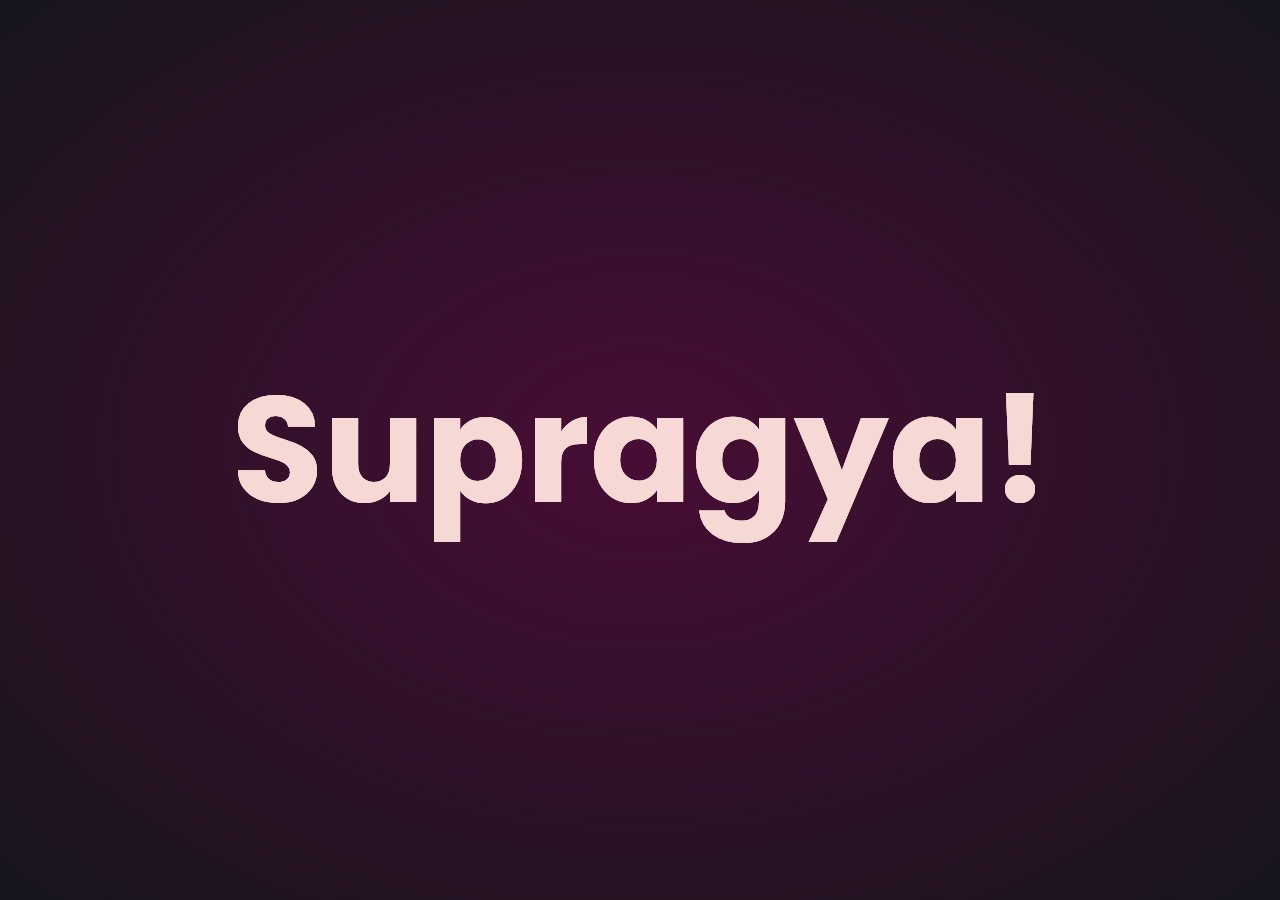
<file: Glitch-Effect-text/index.html>
<!DOCTYPE html>
<html lang="en">
<head>
    <meta charset="UTF-8">
    <meta name="viewport" content="width=device-width, initial-scale=1.0">
    <link rel="stylesheet" href="style.css">
    <title>Glitch Effect</title>
</head>
<body>
    <h1 data-text="Supragya!"></h1>
    <script>
        const text = document.querySelector('h1').getAttribute('data-text');
        document.querySelector('h1').textContent = text;
    </script>
</body>
</html>
</file>
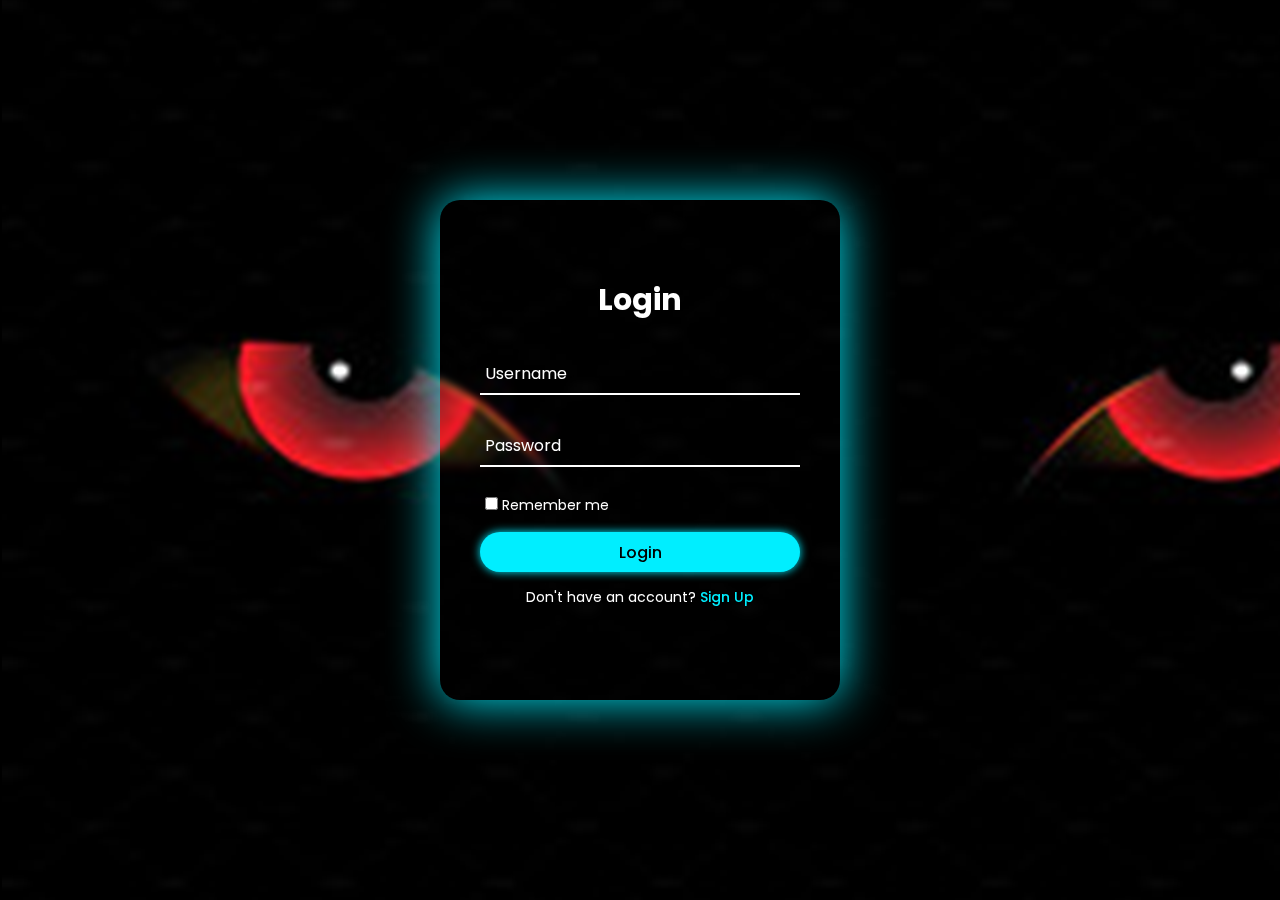
<file: Login-Page-auto-color-changer/index.html>
<!-- creating html forms using different form elements 
1) create a login page using different form elements  -->
<!DOCTYPE html>
<html lang="en">
<head>
  <meta charset="UTF-8">
  <meta http-equiv="X-UA-Compatible" content="IE=edge">
  <meta name="viewport" content="width=device-width, initial-scale=1.0">
  <title>Login & Registration Page</title>
  <link rel="stylesheet" type="text/css" href="index.css">
</head>
<body>
  <section>
  <div class="wrapper">
    <div class="form-wrapper sign-in">
      <form action="">
        <h2>Login</h2>
        <div class="input-group">
          <input type="text" required>
          <label for="">Username</label>
        </div>
        <div class="input-group">
          <input type="password" required>
          <label for="">Password</label>
        </div>
        <div class="remember">
          <label><input type="checkbox"> Remember me</label>
        </div>
        <button type="submit">Login</button>
        <div class="signUp-link">
          <p>Don't have an account? <a href="#" class="signUpBtn-link">Sign Up</a></p>
        </div>
      </form>
    </div>
    <div class="form-wrapper sign-up">
      <form action="">
        <h2>Sign Up</h2>
        <div class="input-group">
          <input type="text" required>
          <label for="">Username</label>
        </div>
        <div class="input-group">
          <input type="email" required>
          <label for="">Email</label>
        </div>
        <div class="input-group">
          <input type="password" required>
          <label for="">Password</label>
        </div>
        <div class="remember">
          <label><input type="checkbox"> I agree to the terms & conditions</label>
        </div>
        <button type="submit">Sign Up</button>
        <div class="signUp-link">
          <p>Already have an account? <a href="#" class="signInBtn-link">Sign In</a></p>
        </div>
      </form>
    </div>
  </div>
  </section>
  <script src="index.js"></script>
</body>
</html>
</file>
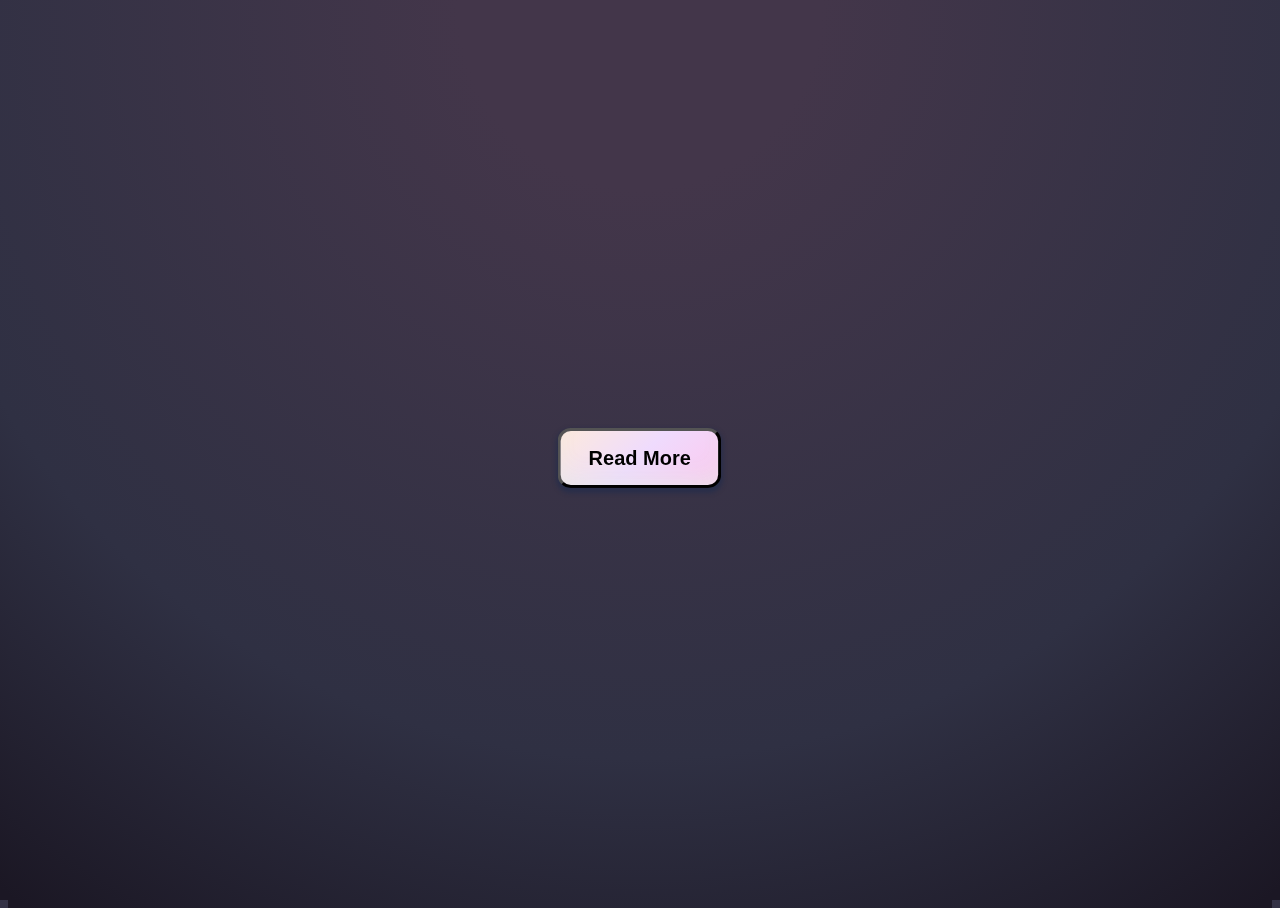
<file: Shimmer-button/index.html>
<!DOCTYPE html>
<html lang="en">
<head>
    <meta charset="UTF-8">
    <meta name="viewport" content="width=device-width, initial-scale=1.0">
    <title>Shimmer Button</title>
    <link rel="stylesheet" href="style.css">
</head>
<body>
    <main id="app">
        <button>
            <span class="text">Read More</span>
            <span class="shimmer"></span>
        </button>
    </main>
</html>
</file>
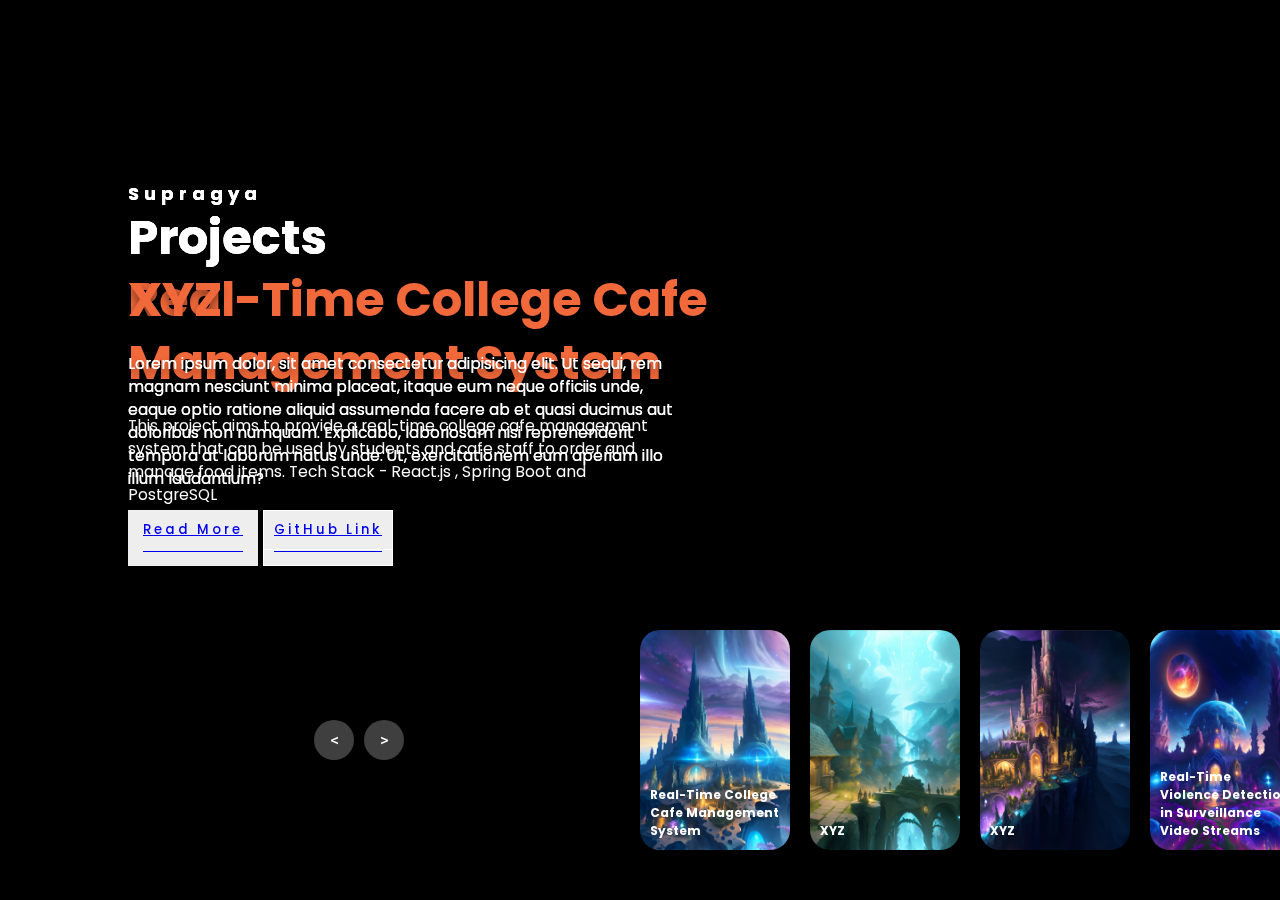
<file: Project-Carousel/carousel.html>
<!DOCTYPE html>
<html lang="en">
<head>
    <meta charset="UTF-8">
    <meta name="viewport" content="width=device-width, initial-scale=1.0">
    <title>Carousel</title>
    <link rel="stylesheet" href="carousel.css">
</head>
<body>
    <!-- carousel -->
    <div class="carousel">
        <!-- list item -->
        <div class="list">
            <div class="item">
                <iframe src="https://skybox.blockadelabs.com/e/4dcdac1279a6726c7d25c06f375d71c9" width=1600 height=840 style="border:0;" allow="fullscreen"></iframe>
                <div class="content">
                    <div class="author">Supragya</div>
                    <div class="title">Projects</div>
                    <div class="topic">Real-Time Violence Detection in Surveillance Video Streams</div>
                    <div class="des">
                        This project aims to detect violence in public places through CCTV footage. It uses a deep learning model to detect violence and then sends an alert to the authorities.
                    </div>
                    <div class="buttons">
                        <button><a href="#">Read More</a></button>
                        <button><a href="#">GitHub Link</a></button>
                    </div>
                </div>
            </div>
            <div class="item">
                <iframe src="https://skybox.blockadelabs.com/e/570eee9bc41ef19a558251345c250bc9" width=1600 height=840 style="border:0;" allow="fullscreen"></iframe>
                <div class="content">
                    <div class="author">Supragya</div>
                    <div class="title">Projects</div>
                    <div class="topic">Real-Time College Cafe Management System</div>
                    <div class="des">
                        This project aims to provide a real-time college cafe management system that can be used by students and cafe staff to order and manage food items.
                        Tech Stack - React.js , Spring Boot and PostgreSQL
                    </div>
                    <div class="buttons">
                        <button><a href="#">Read More</a></button>
                        <button><a href="#">GitHub Link</a></button>
                    </div>
                </div>
            </div>
            <div class="item">
                <iframe src="https://skybox.blockadelabs.com/e/514f0a6046466b2b2d2a14ae4fa3e6fc" width=1600 height=840 style="border:0;" allow="fullscreen"></iframe>
                <div class="content">
                    <div class="author">Supragya</div>
                    <div class="title">Projects</div>
                    <div class="topic">XYZ</div>
                    <div class="des">
                        Lorem ipsum dolor, sit amet consectetur adipisicing elit. Ut sequi, rem magnam nesciunt minima placeat, itaque eum neque officiis unde, eaque optio ratione aliquid assumenda facere ab et quasi ducimus aut doloribus non numquam. Explicabo, laboriosam nisi reprehenderit tempora at laborum natus unde. Ut, exercitationem eum aperiam illo illum laudantium?
                    </div>
                    <div class="buttons">
                        <button><a href="#">Read More</a></button>
                        <button><a href="#">GitHub Link</a></button>
                    </div>
                </div>
            </div>
            <div class="item">
                <iframe src="https://skybox.blockadelabs.com/e/8f7e07e6a6a626c94f2dc275f8657a91" width=1600 height=840 style="border:0;" allow="fullscreen"></iframe>
                <div class="content">
                    <div class="author">Supragya</div>
                    <div class="title">Projects</div>
                    <div class="topic">XYZ</div>
                    <div class="des">
                        Lorem ipsum dolor, sit amet consectetur adipisicing elit. Ut sequi, rem magnam nesciunt minima placeat, itaque eum neque officiis unde, eaque optio ratione aliquid assumenda facere ab et quasi ducimus aut doloribus non numquam. Explicabo, laboriosam nisi reprehenderit tempora at laborum natus unde. Ut, exercitationem eum aperiam illo illum laudantium?
                    </div>
                    <div class="buttons">
                        <button><a href="#">Read More</a></button>
                        <button><a href="#">GitHub Link</a></button>
                    </div>
                </div>
            </div>
        </div>
        <!-- list thumnail -->
        <div class="thumbnail">
            <div class="item">
                <img src="images/carousel1.png">
                <div class="content">
                    <div class="title">
                        Real-Time Violence Detection in Surveillance Video Streams
                    </div>
                </div>
            </div>
            <div class="item">
                <img src="images/carousel2.png">
                <div class="content">
                    <div class="title">
                        Real-Time College Cafe Management System
                    </div>
                </div>
            </div>
            <div class="item">
                <img src="images/carousel3.png">
                <div class="content">
                    <div class="title">
                        XYZ
                    </div>
                </div>
            </div>
            <div class="item">
                <img src="images/carousel4.png">
                <div class="content">
                    <div class="title">
                        XYZ
                    </div>
                </div>
            </div>
        </div>
        <!-- next prev -->

        <div class="arrows">
            <button id="prev"><</button>
            <button id="next">></button>
        </div>
        <!-- time running -->
        <div class="time"></div>
    </div>

    <script src="carousel.js"></script>
</body>
</html>
</file>
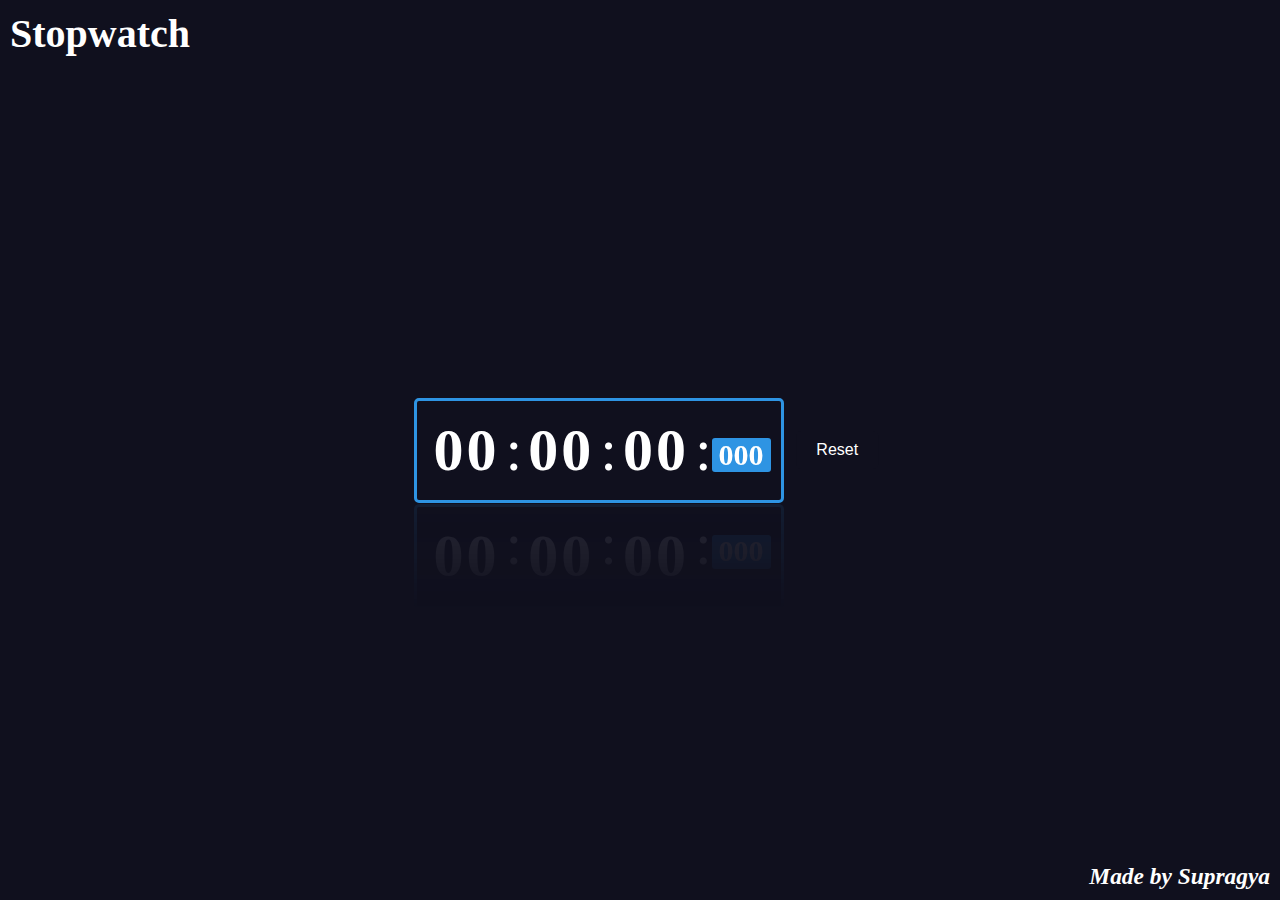
<file: Stopwatch_Timer/Timer.html>
<!DOCTYPE html>
<html lang="en">
<head>
    <meta charset="UTF-8">
    <meta http-equiv="X-UA-Compatible" content="IE=edge">
    <meta name="viewport" content="width=device-width, initial-scale=1.0">
    <link rel="stylesheet" href="style.css">
    <title>Stopwatch</title>
</head>
<body>
    <header>
        <h1>Stopwatch</h1>
    </header>
    <div class="datetime" id="stopwatch">
        <div class="date">
            <p></p>
        </div>
        <div class="time">
            <span id="hour">00</span>:
            <span id="minutes">00</span>:
            <span id="seconds">00</span>:
            <span id="milliseconds">000</span>
        </div>
    </div>
    <button class = "reset-button" id="reset-button">Reset</button>
    <footer>
       <h3> Made by Supragya</h3>
    </footer>
    <script src="script.js"></script>
</body>
</html>
</file>
<file: Glitch-Effect-text/style.css>
@import url("https://fonts.googleapis.com/css2?family=Poppins:ital,wght@0,100;0,200;0,300;0,400;0,500;0,600;0,700;0,800;0,900;1,100;1,200;1,300;1,400;1,500;1,600;1,700;1,800;1,900&display=swap");
* {
  margin: 0;
  padding: 0;
  box-sizing: border-box;
}
body {
  height: 100vh;
  width: 100%;
  background: radial-gradient(#480d35, #17151d);
  display: grid;
  place-items: center;
}
h1 {
  position: relative;
  font-family: "Poppins", sans-serif;
  color: #f6d8d5;
  font-size: 150px;
}
h1:hover {
  text-shadow: 0.05em 0 0 #ec2225, -0.025em -0.05em 0 #313f97,
    0.025em 0.05em 0 #50c878;
    color: rgba(0, 194, 203, 0.2);
}
h1:before,
h1:after {
  content: attr(data-text);
  position: absolute;
  top: 0;
  left: 0;
  opacity: 0.8;
}
h1:hover::before {
  animation: glitch 650ms infinite;
  clip-path: polygon(0 0, 100% 0, 100% 45%, 0 45%);
  transform: translate(-0.025em, -0.0125em);
}
h1:hover::after {
  animation: glitch 375ms infinite;
  clip-path: polygon(0 65%, 100% 20%, 100% 100%, 0 70%);
  transform: translate(0.0125em, 0.025em);
}
@keyframes glitch {
  0% {
    color: rgba(236, 34, 37, 0.2);
    text-shadow: 0.05em 0 0 #ec2225, -0.025em -0.05em 0 #313f97,
      0.025em 0.05em 0 #50c878;
  }
  14% {
    text-shadow: 0.05em 0 0 #ec2225, -0.025em -0.05em 0 #313f97,
      0.025em 0.05em 0 #50c878;
  }
  15% {
    color: #50c878;
    text-shadow: -0.05em -0.025em 0 #ec2225, 0.025em -0.025em 0 #313f97,
      -0.05em -0.05em 0 #50c878;
  }
  49% {
    text-shadow: -0.05em -0.025em 0 #ec2225, 0.025em -0.025em 0 #313f97,
      -0.05em -0.05em 0 #50c878;
  }
  50% {
    text-shadow: 0.025em 0.05em 0 #ec2225, -0.025em 0.05em 0 #313f97,
      0 -0.05em 0 #50c878;
  }
  99% {
    color: #313f97;
    text-shadow: 0.025em 0.05em 0 #ec2225, -0.025em 0.05em 0 #313f97,
      0 -0.05em 0 #50c878;
  }
  100% {
    text-shadow: -0.025em 0 0 #ec2225, -0.025em -0.025em 0 #313f97,
      -0.025em -0.05em 0 #50c878;
  }
}
</file>
<file: Login-Page-auto-color-changer/index.css>
@import url('https://fonts.googleapis.com/css2?family=Poppins:wght@300;400;500;600;700;800;900&display=swap');
* {
    margin: 0;
    padding: 0;
    box-sizing: border-box;
    font-family: 'Poppins', sans-serif;
}
section {
        background-image: url("eyes.png");
        background-repeat: no-repeat;
        background-size: cover;
        display: flex;
        justify-content: center;
        align-items: center;
        min-height: 100vh;
        animation: animateBg 4s linear infinite;
}
@keyframes animateBg { 
        100% {
            filter: hue-rotate(360deg);
        }    
}
.wrapper {
    position: absolute;
    top: 50%;
    left: 50%;
    transform: translate(-50%, -50%);
    width: 400px;
    height: 500px;
    background: (0, 0, 0, 1);
    backdrop-filter: blur(3px);
    box-shadow: 0 0 50px #0ef;
    border-radius: 20px;
    padding: 40px;
    overflow: hidden;    
}
.wrapper:hover {
    animation: animate 1s linear infinite;
}
@keyframes animate {
    100% {
        filter: hue-rotate(360deg);
    }
}
.form-wrapper {
    display: flex;
    justify-content: center;
    align-items: center;
    width: 100%;
    height: 100%;
    transition: 2s ease-in-out;
}
.wrapper.active .form-wrapper.sign-in {
    transform: translateY(-450px);
}
.wrapper .form-wrapper.sign-up {
    position: absolute;
    top: 450px;
    left: 0;
}
.wrapper.active .form-wrapper.sign-up {
    transform: translateY(-450px);
}
h2 {
    font-size: 30px;
    color: #fff;
    text-align: center;
}

.input-group {
    position: relative;
    margin: 30px 0;
    border-bottom: 2px solid #fff;
}
.input-group label {
    position: absolute;
    top: 50%;
    left: 5px;
    transform: translateY(-50%);
    font-size: 16px;
    color: #fff;
    pointer-events: none;
    transition: .5s;
}
.input-group input {
    width: 320px;
    height: 40px;
    font-size: 16px;
    color: #fff;
    padding: 0 5px;
    background: transparent;
    border: none;
    outline:none;
}
.input-group input:focus~label,
.input-group input:valid~label {
    top: -5px;
}

.remember {
    margin: -5px 0 15px 5px;
}
.remember label {
    color: #fff;
    font-size: 14px;
}
.remember label input {
    accent-color: #0ef;
}
button {
    position: relative;
    width: 100%;
    height: 40px;
    background: #0ef;
    box-shadow: 0 0 10px #0ef;
    font-size: 16px;
    color: #000;
    font-weight: 500;
    cursor: pointer;
    border-radius: 30px;
    border: none;
    outline: none;
}
.signUp-link {
    font-size: 14px;
    text-align: center;
    margin: 15px 0;
}
.signUp-link p {
    color: #fff;
}
.signUp-link p a {
    color: #0ef;
    text-decoration: none;
    font-weight: 500;
}
.signUp-link p a:hover {
    text-decoration: underline;
}
</file>
<file: Shimmer-button/style.css>
:root {
    --glow-hue: 222deg;
    --shadow-hue: 180deg;
    --spring-easing: linear(
    0, 0.002, 0.01 0.9%, 0.038 1.8%, 0.156, 0.312 5.8%, 0.789 11.1%, 1.015 14.2%,
    1.096, 1.157, 1.199, 1.224 20.3%, 1.231, 1.231, 1.226, 1.214 24.6%,
    1.176 26.9%, 1.057 32.6%, 1.007 35.5%, 0.984, 0.968, 0.956, 0.949 42%,
    0.946 44.1%, 0.95 46.5%, 0.998 57.2%, 1.007, 1.011 63.3%, 1.012 68.3%,
    0.998 84%, 1
  );
    --spring-duration: 1.33s;
}
@property --shimmer {
    syntax: "<angle>";
    inherits: false;
    initial-value: 33deg;
}

@keyframes shimmer {
    0% {
        --shimmer: 0deg;
    }
    100% {
        --shimmer: 360deg;
    }
}

@keyframes shine {
    0% {
        opacity: 0;
    }
    15% {
        opacity: 1;
    }
    55% {
        opacity: 1;
    }
    100% {
        opacity: 0;
    }
}
@keyframes text {
    0% {
        background-position: 100% center;
    }    
    100% {
        background-position: -100% center;
    }    
}

button {
    color: var(--bg);
    font-weight: 600;
    /*     background-image: linear-gradient(90deg, #fcecfe, #fbf6e7, #e6fcf5); */
    background-image: linear-gradient(
        315deg,
        #ffc4ec -10%,
        #efdbfd 50%,
        #ffedd6 110%
    );
    padding: .8em 1.4em;
    position: relative;
    isolation: isolate;
    box-shadow: 0 2px 3px 1px hsl(var(--glow-hue) 50% 20% / 50%), inset 0 -10px 20px -10px hsla(var(--shadow-hue),10%,90%,95%);
    border-radius: 0.66em;
    scale: 1.5;
    transition: all var(--spring-duration) var(--spring-easing);
}

button:hover:not(:active),
button.active {
    transition-duration: calc(var(--spring-duration)*0.5);
    scale: 1.2;
    box-shadow: 0 4px 8px -2px hsl(var(--glow-hue) 50% 20% / 50%), inset 0 0 0 transparent;
}
button:active {
    scale: 1.1;
    transition-duration: calc(var(--spring-duration)*0.5);
}

.shimmer {
    position: absolute;
    inset: -40px;
    border-radius: inherit;
    mask-image: conic-gradient(
        from var(--shimmer, 0deg),
        transparent 0%,
        transparent 10%,
        black 36%,
        black 45%,
        transparent 50%,
        transparent 60%,
        black 85%,
        black 95%,
        transparent 100%
    );
    mask-size: cover;
    mix-blend-mode: plus-lighter;
    animation: shimmer 1s linear infinite both;
}
button:hover .shimmer::before,
button:hover .shimmer::after,
button.active .shimmer::before,
button.active .shimmer::after {
    opacity: 1;
    animation: shine 1.2s ease-in 1 forwards;
}
.shimmer::before,
.shimmer::after {
    transition: all 0.5s ease;
    opacity: 0;
    content: "";
    border-radius: inherit;
    position: absolute;
    mix-blend-mode: color;
    inset: 40px;
    pointer-events: none;
}
.shimmer::before {
    box-shadow: 0 0 3px 2px hsl(var(--glow-hue) 20% 95%),
        0 0 7px 4px hsl(var(--glow-hue) 20% 80%),
        0 0 13px 4px hsl(var(--glow-hue) 50% 70%),
        0 0 25px 5px hsl(var(--glow-hue) 100% 70%);
    z-index: -1;
}

.shimmer::after {
    box-shadow: inset 0 0 0 1px hsl(var(--glow-hue) 70% 95%),
        inset 0 0 2px 1px hsl(var(--glow-hue) 100% 80%),
        inset 0 0 5px 2px hsl(var(--glow-hue) 100% 70%);
    z-index: 2;
}

button .text {
    /* color: transparent; */
    background-clip: text;
    background-color: var(--bg);
    background-image: linear-gradient(120deg, transparent, hsla(var(--glow-hue),100%,80%,0.66) 40%, hsla(var(--glow-hue),100%,90%,.9) 50%, transparent 52%);
    background-repeat: no-repeat;
    background-size: 300% 300%;
    background-position: center 200%;
}

button:hover .text,
button.active .text {
    animation: text .66s ease-in 1 both;
}
body,
html {
    display: flex;
    height: 100vh;
    padding: 0;
    /*     background: radial-gradient(circle at 50% 0%, #9588c7 15%, #c79ed5 75%); */
    background-image: radial-gradient(
        circle at 50% 0%,
        rgb(67, 54, 74) 16.4%,
        rgb(47, 48, 67) 68.2%,
        rgb(27, 23, 36) 99.1%
    );
    overflow: hidden; 
}
main#app {
    height: 100vh;
    width: 100vw;
    display: flex;
    align-items: center;
    justify-content: center;
}
</file>
<file: Project-Carousel/carousel.css>
@import url('https://fonts.googleapis.com/css2?family=Poppins:ital,wght@0,100;0,200;0,300;0,400;0,500;0,600;0,700;0,800;0,900;1,100;1,200;1,300;1,400;1,500;1,600;1,700;1,800;1,900&display=swap');
body{
    margin: 0;
    background-color: #000;
    color: #eee;
    font-family: Poppins;
    font-size: 12px;
}

/* carousel */
.carousel{
    height: 100vh;
    width: 100vw;
    overflow: hidden;
    position: relative;
}
.carousel .list .item{
    width: 100%;
    height: 100%;
    position: absolute;
    inset: 0 0 0 0;
}
.carousel .list .item img{
    width: 100%;
    height: 100%;
    object-fit: cover;
}
.carousel .list .item .content{
    position: absolute;
    top: 20%;
    width: 1140px;
    max-width: 80%;
    left: 50%;
    transform: translateX(-50%);
    /* padding-right: 30%; */
    box-sizing: border-box;
    color: #fff;
    text-shadow: 0 5px 10px #0004;
}
.carousel .list .item .author{
    font-weight: bold;
    font-size: 1.5em;
    letter-spacing: 5px;
}
.carousel .list .item .title,
.carousel .list .item .topic{
    font-size: 4em;
    font-weight: bold;
    line-height: 1.3em;
    max-width: 60%;
}
.carousel .list .item .topic{
    color: #f1683a;
}
.carousel .list .item .des{
    font-size: 1.3em;
    font-weight: 400;
    margin-top: 20px;
    max-width: 550px;
}
.carousel .list .item .buttons{
    display: grid;
    grid-template-columns: repeat(2, 130px);
    grid-template-rows: 40px;
    gap: 5px;
    margin-top: 20px;
}
.carousel .list .item .buttons button{
    border: none;
    background-color: #eee;
    letter-spacing: 3px;
    font-family: Poppins;
    font-weight: 500;
}
.carousel .list .item .buttons button:nth-child(2){
    background-color: #eee;
    border: 1px solid #fff;
    color: #eee;
}
/* thumbail */
.thumbnail{
    position: absolute;
    bottom: 50px;
    left: 50%;
    width: max-content;
    z-index: 100;
    display: flex;
    gap: 20px;
}
.thumbnail .item{
    width: 150px;
    height: 220px;
    flex-shrink: 0;
    position: relative;
}
.thumbnail .item img{
    width: 100%;
    height: 100%;
    object-fit: cover;
    border-radius: 20px;
}
.thumbnail .item .content{
    color: #fff;
    position: absolute;
    bottom: 10px;
    left: 10px;
    right: 10px;
}
.thumbnail .item .content .title{
    font-weight: bold;
    font-size: 1em;
    }

/* arrows */
.arrows{
    position: absolute;
    top: 80%;
    right: 52%;
    z-index: 100;
    width: 300px;
    max-width: 30%;
    display: flex;
    gap: 10px;
    align-items: center;
}
.arrows button{
    width: 40px;
    height: 40px;
    border-radius: 50%;
    background-color: #eee4;
    border: none;
    color: #fff;
    font-family: monospace;
    font-weight: bold;
    transition: .5s;
}
.arrows button:hover{
    background-color: #fff;
    color: #000;
}

/* animation */
.carousel .list .item:nth-child(1){
    z-index: 1;
}

/* animation text in first item */

.carousel .list .item:nth-child(1) .content .author,
.carousel .list .item:nth-child(1) .content .title,
.carousel .list .item:nth-child(1) .content .topic,
.carousel .list .item:nth-child(1) .content .des,
.carousel .list .item:nth-child(1) .content .buttons
{
    transform: translateY(50px);
    filter: blur(20px);
    opacity: 0;
    animation: showContent .5s 1s linear 1 forwards;
}
@keyframes showContent{
    to{
        transform: translateY(0px);
        filter: blur(0px);
        opacity: 1;
    }
}
.carousel .list .item:nth-child(1) .content .title{
    animation-delay: 1.2s!important;
}
.carousel .list .item:nth-child(1) .content .topic{
    animation-delay: 1.4s!important;
}
.carousel .list .item:nth-child(1) .content .des{
    animation-delay: 1.6s!important;
}
.carousel .list .item:nth-child(1) .content .buttons{
    animation-delay: 1.8s!important;
}
/* create animation when next click */
.carousel.next .list .item:nth-child(1) img{
    width: 150px;
    height: 220px;
    position: absolute;
    bottom: 50px;
    left: 50%;
    border-radius: 30px;
    animation: showImage .5s linear 1 forwards;
}
@keyframes showImage{
    to{
        bottom: 0;
        left: 0;
        width: 100%;
        height: 100%;
        border-radius: 0;
    }
}

.carousel.next .thumbnail .item:nth-last-child(1){
    overflow: hidden;
    animation: showThumbnail .5s linear 1 forwards;
}
.carousel.prev .list .item img{
    z-index: 100;
}
@keyframes showThumbnail{
    from{
        width: 0;
        opacity: 0;
    }
}
.carousel.next .thumbnail{
    animation: effectNext .5s linear 1 forwards;
}

@keyframes effectNext{
    from{
        transform: translateX(150px);
    }
}

/* running time */

.carousel .time{
    position: absolute;
    z-index: 1000;
    width: 0%;
    height: 3px;
    background-color: #f1683a;
    left: 0;
    top: 0;
}

.carousel.next .time,
.carousel.prev .time{
    animation: runningTime 3s linear 1 forwards;
}
@keyframes runningTime{
    from{ width: 100%}
    to{width: 0}
}


/* prev click */

.carousel.prev .list .item:nth-child(2){
    z-index: 2;
}

.carousel.prev .list .item:nth-child(2) img{
    animation: outFrame 0.5s linear 1 forwards;
    position: absolute;
    bottom: 0;
    left: 0;
}
@keyframes outFrame{
    to{
        width: 150px;
        height: 220px;
        bottom: 50px;
        left: 50%;
        border-radius: 20px;
    }
}

.carousel.prev .thumbnail .item:nth-child(1){
    overflow: hidden;
    opacity: 0;
    animation: showThumbnail .5s linear 1 forwards;
}
.carousel.next .arrows button,
.carousel.prev .arrows button{
    pointer-events: none;
}
.carousel.prev .list .item:nth-child(2) .content .author,
.carousel.prev .list .item:nth-child(2) .content .title,
.carousel.prev .list .item:nth-child(2) .content .topic,
.carousel.prev .list .item:nth-child(2) .content .des,
.carousel.prev .list .item:nth-child(2) .content .buttons
{
    animation: contentOut 1.5s linear 1 forwards!important;
}

@keyframes contentOut{
    to{
        transform: translateY(-150px);
        filter: blur(20px);
        opacity: 0;
    }
}
@media screen and (max-width: 678px) {
    .carousel .list .item .content{
        padding-right: 0;
    }
    .carousel .list .item .content .title{
        font-size: 30px;
    }
}
</file>
<file: Stopwatch_Timer/style.css>
* {
  margin: 0;
  padding: 0;
  box-sizing: border-box;
}

header {
  position: absolute;
  font-size: 20px;
  color: #fff;
  font-family:'Times New Roman', Times, serif;
  top: 0;
  left: 0;
  padding: 10px;
  
}
footer{
  position: absolute;
  bottom: 0;
  right: 0;
  padding: 10px;
  color: #fff;
  font-family:'Times New Roman', Times, serif;
  font-style: italic;
  font-size: 20px;
}

#logo {
  width: 100px;
  height: auto;
  cursor: pointer;
}

body {
  height: 100vh;
  display: flex;
  justify-content: center;
  align-items: center;
  background: #10101e;
}
.start-button {
  background-color: #2e94e3;
  color: #fff;
  border: none;
  padding: 10px 20px;
  font-size: 16px;
  cursor: pointer;
  border-radius: 5px;
  transition: background-color 0.3s ease;
}

.start-button:hover {
  background-color: #1d6fa5;
}

.datetime {
  color: #fff;
  background: #10101e;
  width: 370px;
  padding: 15px 10px;
  border: 3px solid #2e94e3;
  border-radius: 5px;
  -webkit-box-reflect: below 1px
    linear-gradient(transparent, rgba(255, 255, 255, 0.1));
  transition: 0.5s;
}

.datetime:hover {
  background-color: #2e94e3;
  box-shadow: 0 0 30px #2e94e3;
  cursor: pointer;
}

.date {
  font-size: 20px;
  font-weight: 600;
  text-align: center;
  letter-spacing: 3px;
}

.time {
  font-size: 60px;
  display: flex;
  justify-content: center;
  align-items: center;
}

.time span:not(:last-child) {
  position: relative;
  margin: 0 6px;
  font-weight: 600;
  text-align: center;
  letter-spacing: 3px;
}

.time span:last-child {
  background: #2e94e3;
  font-size: 30px;
  font-weight: 600;
  text-transform: uppercase;
  margin-top: 10px;
  padding: 0 7px;
  border-radius: 3px;
}
.clock-color-hover {
background-color: #1d6fa5;
transition: background-color 0.5s ease;
}

.clock-color-glow {
background-color: #1d6fa5;
box-shadow: 0 0 10px #1d6fa5, 0 0 20px #1d6fa5, 0 0 30px #1d6fa5;
transition: background-color 0.5s ease, box-shadow 0.5s ease;
}
.reset-button {
background-color: #10101e;
left: 50%;
transform: translateX(15%);
color: #fff;
border: none;
padding: 10px 20px;
font-size: 16px;
cursor: pointer;
border-radius: 5px;
transition: background-color 0.3s ease;
animation: glowing 2s infinite;
}

.reset-button:hover {
background-color: #1d6fa5;
animation: none;
}

@keyframes glowing {
0% {
  box-shadow: 0 0 5px #1d6fa5;
}
50% {
  box-shadow: 0 0 20px #1d6fa5;
}
100% {
  box-shadow: 0 0 5px #1d6fa5;
}
}
</file>
